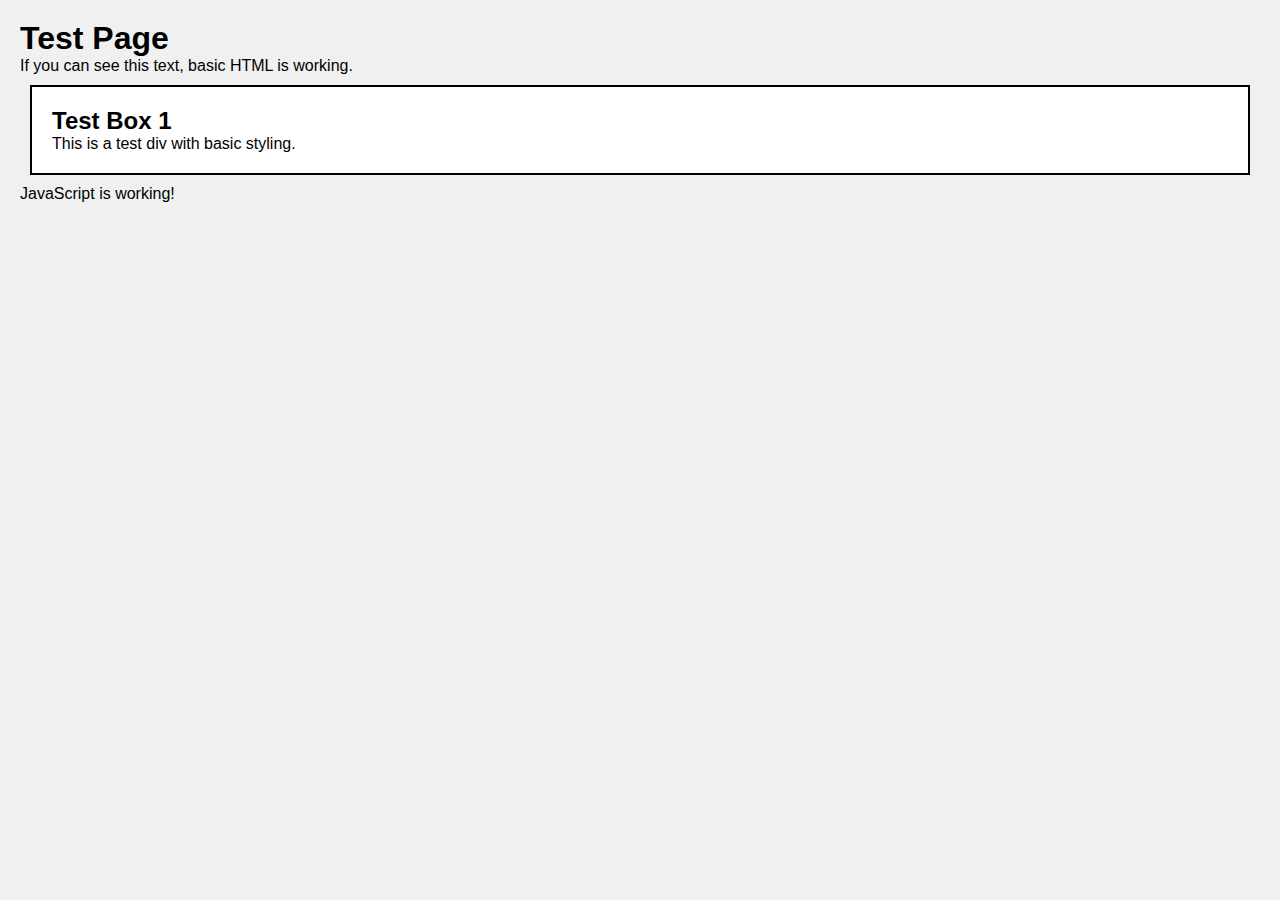
<file: test.html>
<!doctype html>
<html lang="en">
  <head>
    <meta charset="UTF-8" />
    <meta name="viewport" content="width=device-width, initial-scale=1.0" />
    <title>Test Page</title>
    <style>
      /* Basic test styles */
      * {
        margin: 0;
        padding: 0;
        box-sizing: border-box;
      }
      body {
        font-family: Arial, sans-serif;
        background: #f0f0f0;
        padding: 20px;
      }
      .test-box {
        background: white;
        padding: 20px;
        margin: 10px;
        border: 2px solid #000;
      }
    </style>
  </head>
  <body>
    <h1>Test Page</h1>
    <p>If you can see this text, basic HTML is working.</p>

    <div class="test-box">
      <h2>Test Box 1</h2>
      <p>This is a test div with basic styling.</p>
    </div>

    <script>
      console.log("Test script running...");
      document.write("<p>JavaScript is working!</p>");
    </script>
  </body>
</html>
</file>
